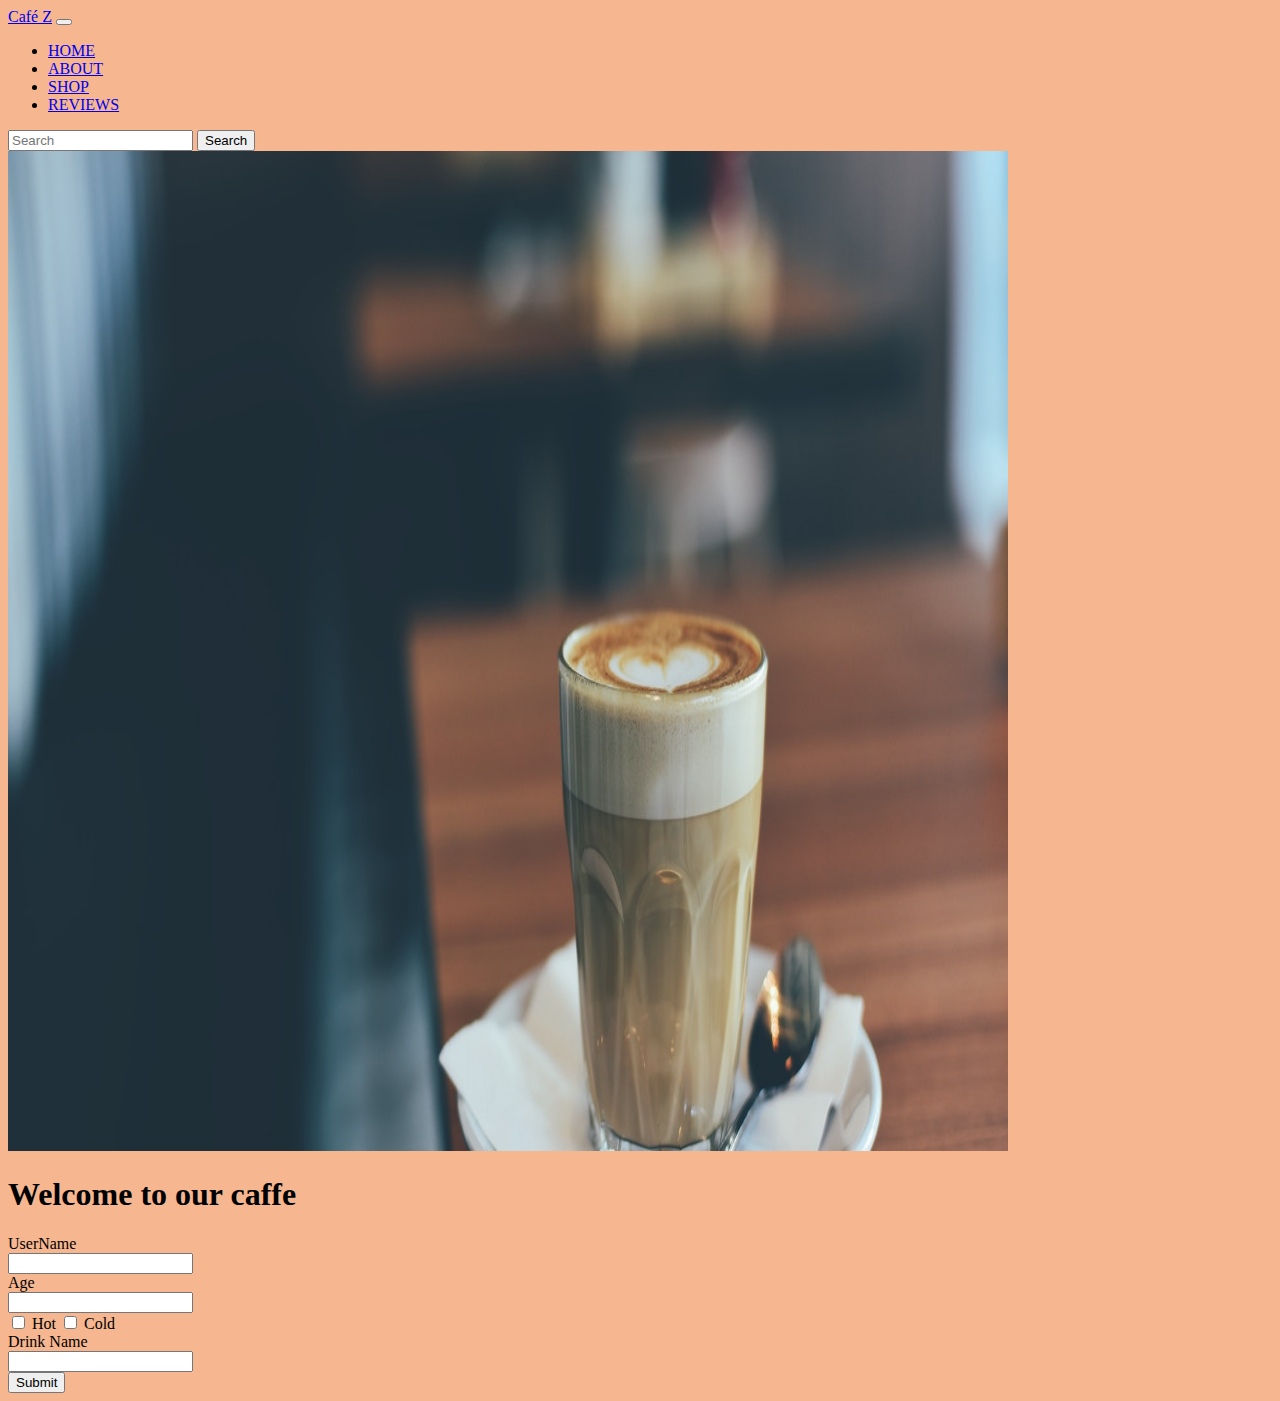
<file: index.html>
<!DOCTYPE html>
<html lang="en">

<head>
    <meta charset="UTF-8">
    <meta http-equiv="X-UA-Compatible" content="IE=edge">
    <meta name="viewport" content="width=device-width, initial-scale=1.0">
    <title>Mais's Cafe</title>
    <link href="https://cdn.jsdelivr.net/npm/bootstrap@5.3.0-alpha1/dist/css/bootstrap.min.css" rel="stylesheet"
        integrity="sha384-GLhlTQ8iRABdZLl6O3oVMWSktQOp6b7In1Zl3/Jr59b6EGGoI1aFkw7cmDA6j6gD" crossorigin="anonymous">
    <link rel="stylesheet" href="style.css">
</head>

<body>

    <nav class="navbar navbar-expand-lg" id="nav-edit-color">
        <div class="container-fluid">
            <a class="navbar-brand" href="#" id="logo">Café Z</a>
            <button class="navbar-toggler" type="button" id="h-menu" data-bs-toggle="collapse"
                data-bs-target="#navbarSupportedContent" aria-controls="navbarSupportedContent" aria-expanded="false"
                aria-label="Toggle navigation">
                <span class="navbar-toggler-icon"></span>
            </button>
            <div class="collapse navbar-collapse" id="navbarSupportedContent">
                <ul class="navbar-nav me-auto mb-2 mb-lg-0">
                    <li class="nav-item">
                        <a class="nav-link" aria-current="page" href="#" id="nav-edit">HOME</a>
                    </li>
                    <li class="nav-item">
                        <a class="nav-link" href="#" id="nav-edit">ABOUT</a>
                    </li>
                    <li class="nav-item">
                        <a class="nav-link" href="#" id="nav-edit">SHOP</a>
                    </li>
                    <li class="nav-item">
                        <a class="nav-link" href="#" id="nav-edit">REVIEWS</a>
                    </li>
                </ul>
                <form class="d-flex" role="search" id="nav-edit">
                    <input class="form-control me-2" type="search" placeholder="Search" aria-label="Search" />
                    <button class="btn btn-outline-light" type="submit">Search</button>
                </form>
            </div>
        </div>
    </nav>



    <div class="container col-xxl-8 px-4 py-5">
        <div class="row flex-lg-row-reverse align-items-center g-5 py-5">
            <div class="col-10 col-sm-8 col-lg-6">
                <img src="img\capp.jpg" class="d-block mx-lg-auto img-fluid rounded" alt="Bootstrap Themes" width="1000"
                    height="1000" loading="lazy">
            </div>
            <div class="col-lg-6">
                <h1 class="display-5 fw-bold lh-1 mb-3">Welcome to our caffe</h1>

                <div id="customerInfo"></div>

            </div>
        </div>
    </div>


    <div class="container-fluid">

        <div class="row">

            <div class="col-3">

            </div>

            <div class="col-6">

                <form id="myForm">
                    <div class="form-group row">
                        <label for="UserName" class="col-sm-2 col-form-label">UserName</label>
                        <div class="col-sm-10">
                            <input type="text" class="form-control" id="username">
                        </div>
                    </div>
                    <div class="form-group row">
                        <label class="col-sm-2 col-form-label">Age</label>
                        <div class="col-sm-10">
                            <input type="number" class="form-control" id="Age">
                        </div>
                    </div>

                    <div>
                        <input type="checkbox" name="drinkTemp1" id="hot" value="hot"> <label for="hot"> Hot </label>
                        <input type="checkbox" name="drinkTemp2" id="Cold" value="Cold"> <label for="cold"> Cold
                        </label>

                    </div>

                    <div class="form-group row">
                        <label for="Drink-name" class="col-sm-2 col-form-label">Drink Name</label>
                        <div class="col-sm-10">
                            <input type="text" class="form-control" id="DrinkName">
                        </div>
                    </div>

                    <div class="form-group row">
                        <div class="col-sm-10">
                            <button type="submit" class="btn btn-primary">Submit</button>
                        </div>
                    </div>


                </form>

            </div>

            <div class="col-3">

            </div>
        </div>

    </div>


    <div id="customerInfo"></div>





    <script src="https://cdn.jsdelivr.net/npm/bootstrap@5.3.0-alpha1/dist/js/bootstrap.bundle.min.js"
        integrity="sha384-w76AqPfDkMBDXo30jS1Sgez6pr3x5MlQ1ZAGC+nuZB+EYdgRZgiwxhTBTkF7CXvN"
        crossorigin="anonymous"></script>
    <script src="app.js"></script>

</body>

</html>
</file>
<file: style.css>
#customerInfo {
    text-align: center;

}

body {
    background-color: rgb(245, 182, 144);
}

/* 
.myForm {

    height: 60rem;
    width: 30%;
} */

@media (min-width:992px) {
    header.masthead {
        height: 100vh;
        min-height: 650px;
        padding-top: 0;
        padding-bottom: 0
    }
}
</file>
